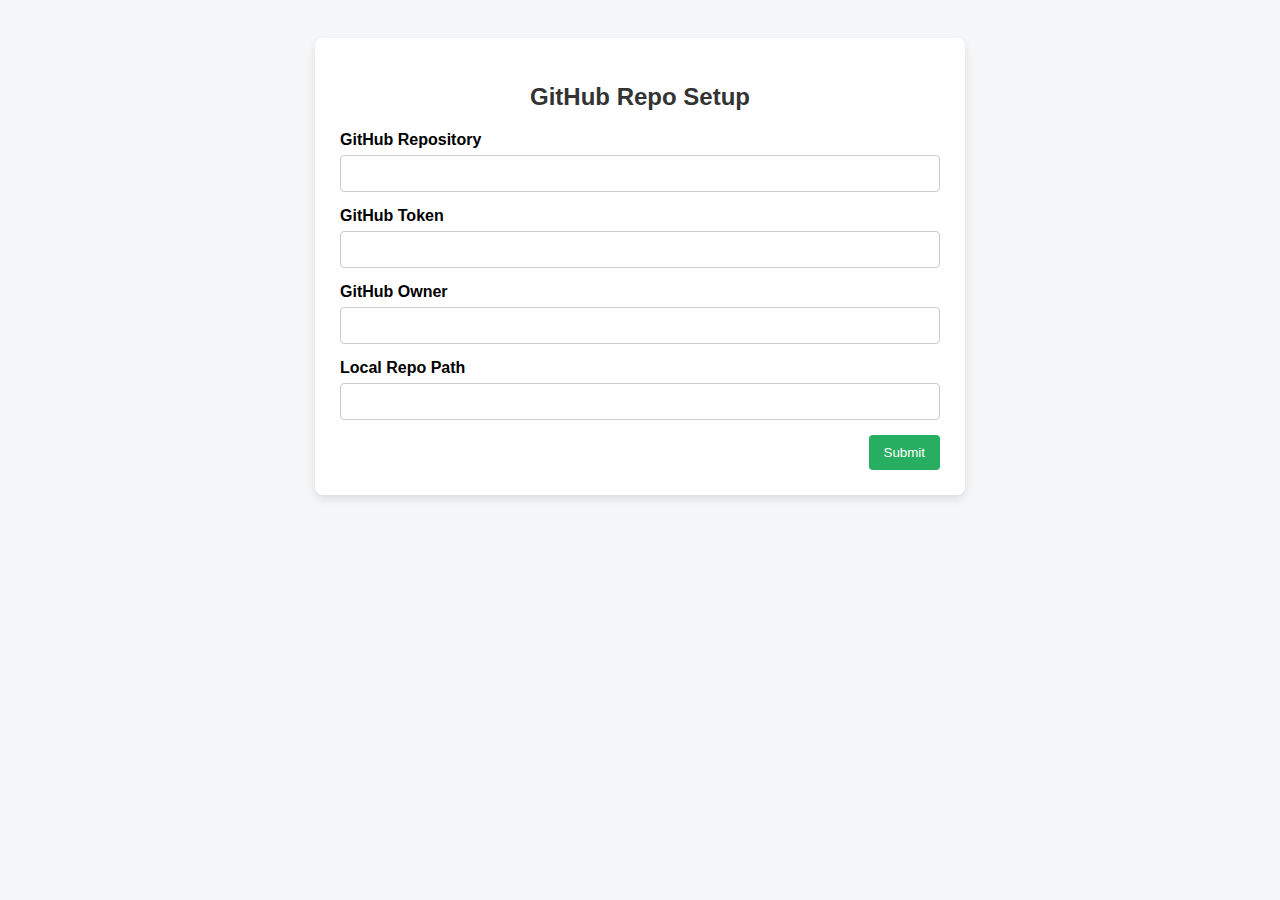
<file: runnable/web/static/adminGithub.html>
<!DOCTYPE html>
<html lang="en">
  <head>
    <meta charset="UTF-8">
   <meta name="viewport" content="width=device-width, initial-scale=1.0">
  <title>GitHub Repo Setup Form</title>
  <style>
    body {
      font-family: 'Segoe UI', sans-serif;
      background-color: #f4f6f8;
      padding: 30px;
    }

    .container {
      max-width: 600px;
      margin: 0 auto;
      background: #fff;
      padding: 25px;
      border-radius: 8px;
      box-shadow: 0 4px 8px rgba(0,0,0,0.1);
    }

    h2 {
      text-align: center;
      color: #333;
    }

    .form-group {
      margin-bottom: 15px;
    }

    label {
      display: block;
      margin-bottom: 6px;
      font-weight: 600;
    }

    input[type="text"] {
      width: 100%;
      padding: 10px;
      border: 1px solid #ccc;
      border-radius: 4px;
      box-sizing: border-box;
    }

    .error {
      color: red;
      font-size: 0.9em;
      margin-top: 4px;
    }
/*
    .directory-list {
      margin-top: 10px;
    }

    .directory-item {
      display: flex;
      justify-content: space-between;
      align-items: center;
      padding: 8px 12px;
      background: #eef1f5;
      border-radius: 4px;
      margin-bottom: 8px;
    }

    .directory-item button {
      background: #e74c3c;
      color: #fff;
      border: none;
      padding: 6px 10px;
      border-radius: 4px;
      cursor: pointer;
    }

    .directory-item button:hover {
      background: #c0392b;
    }
*/
    .btn {
      margin-top: 15px;
      padding: 10px 15px;
      background-color: #3498db;
      color: #fff;
      border: none;
      border-radius: 4px;
      cursor: pointer;
    }

    .btn:hover {
      background-color: #2980b9;
    }

    .btn-submit {
       background-color: #27ae60;
       margin-left: auto;
       display: block;
    }
    .btn-submit:hover {
         background-color: #219150; 
    }
    /* Modal styles */
    .modal {
      display: none;
      position: fixed;
      z-index: 10;
      left: 0; top: 0;
      width: 100%; height: 100%;
      background-color: rgba(0,0,0,0.5);
    }

    .modal-content {
      background: #fff;
      max-width: 400px;
      margin: 100px auto;
      padding: 25px;
      border-radius: 8px;
      box-shadow: 0 4px 10px rgba(0,0,0,0.2);
      text-align: center;
    }

    .close-btn {
      margin-top: 15px;
      background-color: #27ae60;
      color: #fff;
      padding: 8px 14px;
      border: none;
      border-radius: 4px;
      cursor: pointer;
    }

    .close-btn:hover {
      background-color: #219150;
    }
  </style>
  <script>
    window.__githubData = %%GITHUB_DATA%%;
  </script>
</head>
<body>

  <div class="container">
    <h2>GitHub Repo Setup</h2>

    <div class="form-group">
      <label for="githubRepo">GitHub Repository</label>
      <input type="text" id="githubRepo">
      <div class="error" id="error-githubRepo"></div>
    </div>

    <div class="form-group">
      <label for="githubToken">GitHub Token</label>
      <input type="text" id="githubToken">
      <div class="error" id="error-githubToken"></div>
    </div>

    <div class="form-group">
      <label for="githubOwner">GitHub Owner</label>
      <input type="text" id="githubOwner">
      <div class="error" id="error-githubOwner"></div>
    </div>

    <div class="form-group">
      <label for="localRepoPath">Local Repo Path</label>
      <input type="text" id="localRepoPath">
      <div class="error" id="error-localRepoPath"></div>
    </div>

   <!--
    <div class="form-group">
      <label for="directoryInput">Directory to Copy</label>
      <input type="text" id="directoryInput" placeholder="Enter directory path">
      <button class="btn" onclick="addDirectory()">Add Directory</button>
    </div>

    <div class="directory-list" id="directoryList"></div>
   -->
    
    <button class="btn btn-submit" onclick="submitForm()">Submit</button>
  </div>

  <!-- Modal -->
  <div id="successModal" class="modal">
    <div class="modal-content">
      <h3>Submission Successful!</h3>
      <p>Your data was sent successfully.</p>
      <button class="close-btn" onclick="closeModal()">Close</button>
    </div>
  </div>

  <script>
    const directoriesToCopy = [];
    
    function fillForm() {
        document.querySelector("#githubRepo").value = window.__githubData.githubRepo;
        document.querySelector("#githubToken").value = window.__githubData.githubToken;
        document.querySelector("#githubOwner").value = window.__githubData.githubOwner;
        document.querySelector("#localRepoPath").value = window.__githubData.localRepoPath; 
        /*
        window.__githubData.directoriesToCopy.forEach(dir => {
          directoriesToCopy.push(dir);
          renderDirectories();
        });
       */
    }

    /*
    function addDirectory() {
      const input = document.getElementById("directoryInput");
      const dir = input.value.trim();

      if (dir && !directoriesToCopy.includes(dir)) {
        directoriesToCopy.push(dir);
        input.value = '';
        renderDirectories();
      }
    }

    function removeDirectory(index) {
      directoriesToCopy.splice(index, 1);
      renderDirectories();
    }

    function renderDirectories() {
      const list = document.getElementById("directoryList");
      list.innerHTML = '';

      directoriesToCopy.forEach((dir, index) => {
        const item = document.createElement("div");
        item.className = "directory-item";
        item.innerHTML = `
          <span>${dir}</span>
          <button onclick="removeDirectory(${index})">Remove</button>
        `;
        list.appendChild(item);
      });
    }
     */
   
    function submitForm() {
      const fields = ["githubRepo", "githubToken", "githubOwner", "localRepoPath"];
      let hasError = false;

      // Clear previous errors
      fields.forEach(field => {
        document.getElementById(`error-${field}`).innerText = "";
      });

      // Validate required fields
      fields.forEach(field => {
        const value = document.getElementById(field).value.trim();
        if (!value) {
          document.getElementById(`error-${field}`).innerText = "This field is required.";
          hasError = true;
        }
      });

      if (hasError) return;

      const data = {
        githubRepo: document.getElementById("githubRepo").value.trim(),
        githubToken: document.getElementById("githubToken").value.trim(),
        githubOwner: document.getElementById("githubOwner").value.trim(),
        localRepoPath: document.getElementById("localRepoPath").value.trim()
      };

      fetch("/api/admin/v1/saveGithubConf", {
        method: "POST",
        headers: {
          "Content-Type": "application/json"
        },
        body: JSON.stringify(data)
      })
      .then(response => {
        if (response.ok) {
          showModal();
        } else {
          alert("Submission failed. Please try again.");
        }
      })
      .catch(err => {
        console.error(err);
        alert("Network error. Please try again.");
      });
    }

    function showModal() {
      document.getElementById("successModal").style.display = "block";
    }

    function closeModal() {
      document.getElementById("successModal").style.display = "none";
    }

    window.addEventListener("load", fillForm);
  </script>

</body>
</html>
</file>
